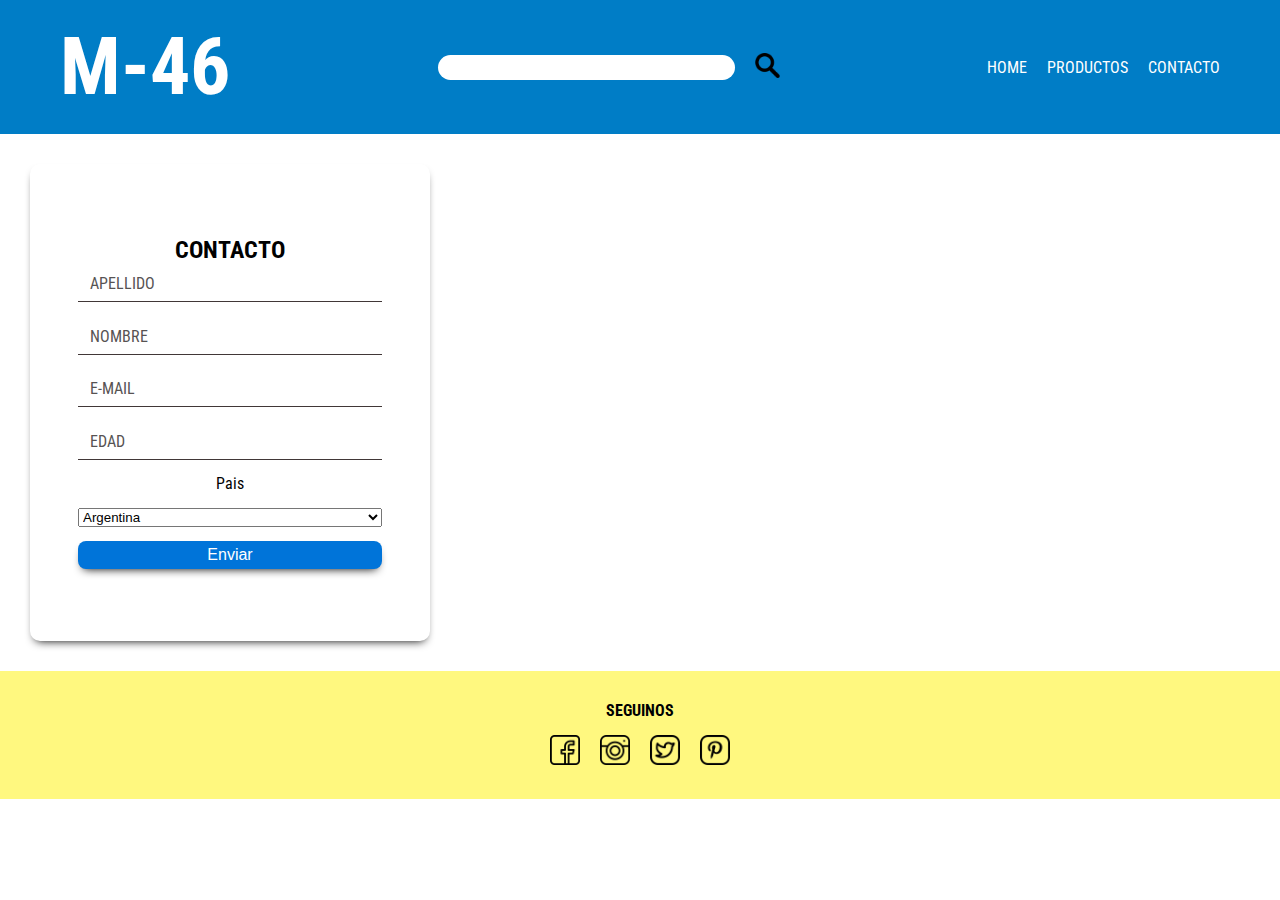
<file: Pages/contact.html>
<!DOCTYPE html>
<html lang="en">
  <head>
    <meta charset="UTF-8" />
    <meta http-equiv="X-UA-Compatible" content="IE=edge" />
    <meta name="viewport" content="width=device-width, initial-scale=1.0" />
    <title>M-46 - CONTACTO</title>
    <link rel="preconnect" href="https://fonts.googleapis.com" />
    <link rel="preconnect" href="https://fonts.gstatic.com" crossorigin />
    <link
      href="https://fonts.googleapis.com/css2?family=Roboto+Condensed:wght@300;400;700&display=swap"
      rel="stylesheet"
    />
    <link rel="stylesheet" href="../main.css" />
    <script src="../scripts/contact.js" defer></script>
  </head>
  <body>
    <!-- HEADER (el Header conteiner, es para contener lo que vamos a hacer conj nuetro header y es para luego llamarlo con el #)-->
    <div class="header__conteiner">
      <div class="header">
        <div class="header__logo">
          <h1>M-46</h1>
        </div>

        <div class="header__search">
          <input class="header__search--input" type="text" />
          <button class="header__search--btn">
            <img src="../img/magnifying-glass.png" alt="search button" />
          </button>
        </div>

        <div class="header__nav">
          <a class="header__nav--item" href="/">HOME</a>
          <a class="header__nav--item" href="./products.html">PRODUCTOS</a>
          <a class="header__nav--item" href="./contact.html">CONTACTO</a>
        </div>
      </div>
    </div>
    <!-- /HEADER -->
    <!-- Heder 2 -->
    <div class="form__initial">
      <form class="form" id="form">
        <h2 class="form__title">CONTACTO</h2>
        <div class="form__container">
          <div class="form_group">
            <input
              type="text"
              id="apellido"
              name="apellido"
              class="form__input"
              placeholder=" "
            />
            <label for="apellido" class="form__label">APELLIDO</label>
            <span class="form_line"></span>
          </div>

          <div class="form_grup">
            <input
              type="text"
              id="nombre"
              name="nombre"
              class="form__input"
              placeholder=" "
            />
            <label for="nombre" class="form__label">NOMBRE</label>
            <span class="form_line"></span>
          </div>

          <div class="form_grup">
            <input
              type="email"
              id="email"
              name="email"
              class="form__input"
              placeholder=" "
            />
            <label for="email" class="form__label">E-MAIL</label>
            <span class="form_line"></span>
          </div>

          <div class="form_grup">
            <input
              type="number"
              id="edad"
              name="edad"
              class="form__input"
              placeholder=" "
            />
            <label for="edad" class="form__label">EDAD</label>
            <span class="form_line"></span>
          </div>

          <!-- <div class="radio__gral"></div>
          <legend>Sexo</legend>
          <input
            class="radio__imput"
            type="radio"
            id="input1"
            name="Genero"
            value="Masculino"
          />
          Masculino
          <input
            class="radio__imput"
            type="radio"
            id="input2"
            name="Genero"
            value="Femenino"
          />FEMENINO
          <input
            class="radio__imput"
            type="radio"
            id="input3"
            name="Genero"
            value="Otro"
          />OTRO -->

          <label class="form__leabel" for="Pais">Pais</label>
          <select name="pais" id="pais">
            <option value="Arg">Argentina</option>
            <option value="Bra">Brazil</option>
            <option value="Col">Colombia</option>
            <option value="Ecu">Ecuador</option>
          </select>

          <!-- <input type="submit" value="Enviar" /> -->
          <button class="form__btn" type="button" id="sendBtn">Enviar</button>
        </div>
      </form>
    </div>
    <!-- /Heder 2 -->
    <!-- MAIN -->

    <!-- HERO (es una imagen grande que ocupa mucho espacio)-->
    <!-- /HERO -->
    <!-- TESTIMONIES -->
    <!-- /TESTIMONIES -->
    <!-- /MAIN -->
    <!-- FOOTER -->
    <footer class="footer">
      <h4 class="footer__title">SEGUINOS</h4>
      <div class="footer__links">
        <a class="footer__link" href="https://facebook.com" target="_blank">
          <img src="../img/facebook.png" alt="Facebook" />
        </a>
        <a class="footer__link" href="https://Instagram.com" target="_blank">
          <img src="../img/instagram.png" alt="Instagram" />
        </a>
        <a class="footer__link" href="https://twitter.com" target="_blank">
          <img src="../img/twitter.png" alt="Twitter" />
        </a>
        <a class="footer__link" href="https://pinterest.com" target="_blank">
          <img src="../img/pinterest.png" alt="Pinterest" />
        </a>
      </div>
    </footer>
    <!-- / FOOTER -->
    <!-- el FOOTER y el HEADER se van a compartir en las 3 paginas(contactos, productos y el index, despues lo copiamos y lo pegamos en las paginas ya que son iguales) -->
  </body>
</html>
</file>
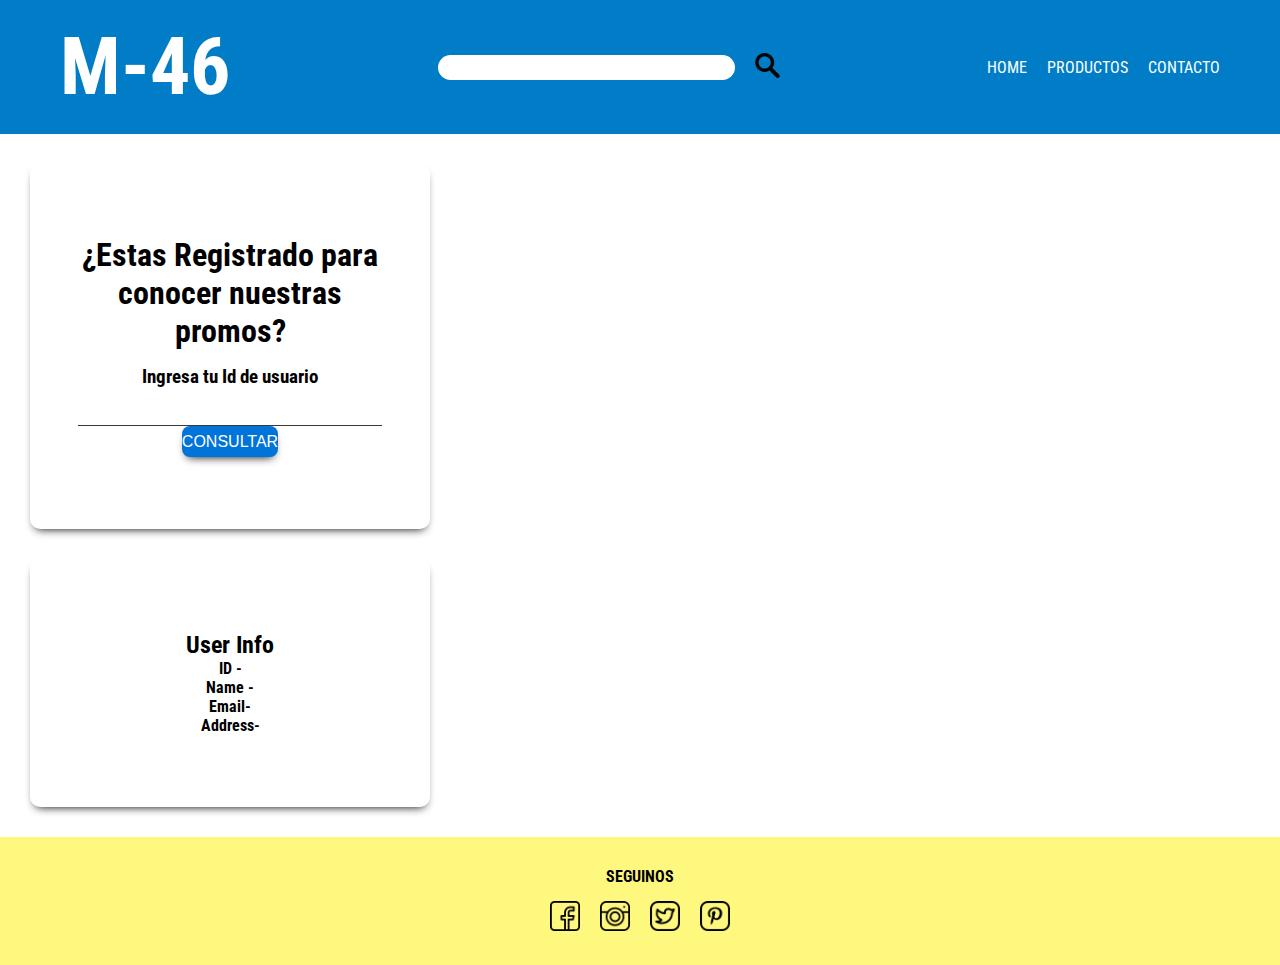
<file: Pages/products.html>
<!DOCTYPE html>
<html lang="en">
  <head>
    <meta charset="UTF-8" />
    <meta http-equiv="X-UA-Compatible" content="IE=edge" />
    <meta name="viewport" content="width=device-width, initial-scale=1.0" />
    <title>M-46</title>
    <link rel="preconnect" href="https://fonts.googleapis.com" />
    <link rel="preconnect" href="https://fonts.gstatic.com" crossorigin />
    <link
      href="https://fonts.googleapis.com/css2?family=Roboto+Condensed:wght@300;400;700&display=swap"
      rel="stylesheet"
    />
    <link rel="stylesheet" href="../main.css" />
    <script src="../scripts/poducts.js" defer></script>
  </head>
  <body>
    <!-- HEADER (el Header conteiner, es para contener lo que vamos a hacer conj nuetro header y es para luego llamarlo con el #)-->
    <div class="header__conteiner">
      <header class="header">
        <!-- Esto es el LOGO -->
        <div class="header__logo">
          <h1>M-46</h1>
        </div>
        <!-- Esto es el BUSCADOR -->
        <div class="header__search">
          <input class="header__search--input" type="text" />
          <button class="header__search--btn">
            <img src="../img/magnifying-glass.png" alt="search button" />
          </button>
        </div>

        <!-- este es el nav -->

        <nav class="header__nav" id="menu">
          <a class="header__nav--item" href="/">HOME</a>
          <a class="header__nav--item" href="../Pages/products.html"
            >PRODUCTOS</a
          >
          <a class="header__nav--item" href="../Pages/contact.html">CONTACTO</a>
        </nav>
      </header>
    </div>
    <!-- /HEADER -->
    <!-- MAIN -->
    <!-- Esto es el vinculo con JS -->
    <!-- ---------------------------------------------------- -->
    <div class="main__main">
      <div class="main__conteiner">
        <h1 class="main__title">
          ¿Estas Registrado para conocer nuestras promos?
        </h1>
        <h3 class="main__title2">Ingresa tu Id de usuario</h3>
        <div class="main__group">
          <input class="main__inputs" type="text" id="userInput" />
          <button class="main__btn" id="btnConsultar">CONSULTAR</button>
        </div>
      </div>
      <div class="main__conteinerInfo">
        <h2 class="main_userInfo">User Info</h2>
        <h4>ID <span id="userId">-</span></h4>
        <h4>Name <span id="userName">-</span></h4>
        <h4>Email<span id="userEmail">-</span></h4>
        <h4>Address<span id="userAddress">-</span></h4>
      </div>
    </div>
    <!-- ---------------------------------------------------- -->
    <!-- <div id="calzados" class="calzados">
      <div class="calzado">
        <h4 id="calzado-name"></h4>
        <h3 id="calzado-price"></h3>
        <div>
          <ul id="calzado-topping"></ul>
        </div>
      </div>
    </div>
    <div id="dummy"></div> -->
    <!-- HERO (es una imagen grande que ocupa mucho espacio)-->

    <!-- Esta va a ser la galeria -->
    <!-- <div class="grid__container">
      <div class="grid__item">1</div>
      <div class="grid__item">2</div>
      <div class="grid__item">3</div>
      <div class="grid__item">4</div>
      <div class="grid__item">5</div>
      <div class="grid__item">6</div>
      <div class="grid__item">7</div>
      <div class="grid__item">8</div>
      <div class="grid__item">9</div>
      <div class="grid__item">10</div>
    </div> -->
    <!-- ---------------------------------------------------- -->
    <!-- /HERO -->
    <!-- TESTIMONIES -->
    <!-- /TESTIMONIES -->
    <!-- /MAIN -->
    <!-- FOOTER -->
    <footer class="footer">
      <h4 class="footer__title">SEGUINOS</h4>
      <div class="footer__links">
        <a class="footer__link" href="https://facebook.com" target="_blank">
          <img src="../img/facebook.png" alt="Facebook" />
        </a>
        <a class="footer__link" href="https://Instagram.com" target="_blank">
          <img src="../img/instagram.png" alt="Instagram" />
        </a>
        <a class="footer__link" href="https://twitter.com" target="_blank">
          <img src="../img/twitter.png" alt="Twitter" />
        </a>
        <a class="footer__link" href="https://pinterest.com" target="_blank">
          <img src="../img/pinterest.png" alt="Pinterest" />
        </a>
      </div>
    </footer>
    <!-- / FOOTER -->
    <!-- el FOOTER y el HEADER se van a compartir en las 3 paginas(contactos, productos y el index, despues lo copiamos y lo pegamos en las paginas ya que son iguales) -->
  </body>
</html>
</file>
<file: main.css>
* {
  margin: 0;
  padding: 0;
  -webkit-box-sizing: border-box;
          box-sizing: border-box;
}

body {
  background-color: white;
}

body {
  color: black;
  font-family: "Roboto Condensed", sans-serif;
}

body.dark {
  background: #000;
}

.header__conteiner {
  background-color: #007dc6;
  position: relative;
}

body.dark .header__conteiner {
  background: #262525;
  -webkit-box-shadow: #2e2d2d;
          box-shadow: #2e2d2d;
}

.header {
  max-width: 1200px;
  display: -webkit-box;
  display: -ms-flexbox;
  display: flex;
  -webkit-box-pack: justify;
      -ms-flex-pack: justify;
          justify-content: space-between;
  margin: 0 auto;
  border: 0;
  padding: 20px 20px;
  -webkit-box-align: center;
      -ms-flex-align: center;
          align-items: center;
  height: 100%;
  vertical-align: baseline;
  color: white;
}

.header__logo {
  font-size: 40px;
  text-shadow: 0 5px 10px -5px black;
}

body.dark .header__logo {
  color: white;
}

@media (max-width: 415px) {
  .header__logo {
    font-size: 15px;
  }
}

.header__search {
  display: -webkit-box;
  display: -ms-flexbox;
  display: flex;
  -webkit-box-align: center;
      -ms-flex-align: center;
          align-items: center;
  gap: 20px;
}

@media (max-width: 415px) {
  .header__search {
    display: none;
  }
}

.header__search--input {
  border-radius: 15px;
  border: none;
  text-align: center;
  padding: 5px 60px 5px 60px;
}

.header__search--btn {
  border: none;
  background: none;
  cursor: pointer;
  -webkit-transition: all 0.6s linear;
  transition: all 0.6s linear;
}

.header__search--btn img {
  width: 25px;
  height: 25px;
}

.header__nav {
  position: absolute;
  top: 100%;
  background-color: #007dc6;
  left: 0;
  right: 0;
  padding: 10px 0;
  display: -webkit-box;
  display: -ms-flexbox;
  display: flex;
  -webkit-box-pack: center;
      -ms-flex-pack: center;
          justify-content: center;
  gap: 20px;
}

@media (min-width: 415px) {
  .header__nav {
    position: static;
    background-color: #007dc6;
  }
}

body.dark .header__nav {
  background-color: #262525;
}

.header__nav--item {
  text-decoration: none;
  color: white;
  text-transform: uppercase;
  -webkit-transition: color 0.3s linear;
  transition: color 0.3s linear;
}

.header__nav--item:hover {
  color: black;
}

.header__menuBtn {
  background-color: white;
  border-radius: 5px;
}

.header__menuBtn:active img {
  -webkit-transform: scale(0.9);
          transform: scale(0.9);
}

@media (min-width: 415px) {
  .header__menuBtn {
    display: none;
  }
}

.header .swich {
  background-color: #cecece;
  border-radius: 1000px;
  border: none;
  position: relative;
  cursor: pointer;
  display: -webkit-box;
  display: -ms-flexbox;
  display: flex;
  outline: none;
  gap: 20px;
}

.header .swich::after {
  content: "";
  display: block;
  width: 25px;
  height: 25px;
  position: absolute;
  background: #f1f1f1;
  top: 0;
  left: 0;
  right: unset;
  border-radius: 100px;
  -webkit-transition: 0.3s ease all;
  transition: 0.3s ease all;
  -webkit-box-shadow: 0px 0px 2px 0px rgba(0, 0, 0, 0.2);
          box-shadow: 0px 0px 2px 0px rgba(0, 0, 0, 0.2);
}

.header .swich.active {
  background: orange;
  color: black;
}

.header .swich.active::after {
  right: 0;
  left: unset;
}

.header .swich img {
  width: 25px;
  height: 25px;
  line-height: 25px;
  display: block;
  background: none;
  color: white;
}

.hidden {
  display: none;
}

.footer {
  display: -webkit-box;
  display: -ms-flexbox;
  display: flex;
  -webkit-box-orient: vertical;
  -webkit-box-direction: normal;
      -ms-flex-direction: column;
          flex-direction: column;
  -webkit-box-pack: center;
      -ms-flex-pack: center;
          justify-content: center;
  -webkit-box-align: center;
      -ms-flex-align: center;
          align-items: center;
  background-color: #fff87f;
  padding: 30px 0;
  gap: 15px;
}

body.dark .footer {
  background: #262525;
  -webkit-box-shadow: #2e2d2d;
          box-shadow: #2e2d2d;
}

body.dark .footer img {
  background-color: snow;
}

body.dark .footer__title {
  color: snow;
}

.footer__title {
  text-transform: uppercase;
}

.footer__links {
  display: -webkit-box;
  display: -ms-flexbox;
  display: flex;
  gap: 20px;
  -webkit-box-pack: center;
      -ms-flex-pack: center;
          justify-content: center;
  -webkit-box-align: center;
      -ms-flex-align: center;
          align-items: center;
  -webkit-transition: all 0.3s linear;
  transition: all 0.3s linear;
}

.footer__links:hover {
  -webkit-transform: scale(1.05);
          transform: scale(1.05);
}

.footer__link img {
  height: 30px;
  width: 30px;
}

.hero {
  height: 700px;
  background-repeat: no-repeat;
  background-size: cover;
  display: -webkit-box;
  display: -ms-flexbox;
  display: flex;
  text-indent: 50px;
  -webkit-box-pack: left;
      -ms-flex-pack: left;
          justify-content: left;
  padding: 20px 20px;
  font-size: 40px;
  -webkit-animation: hero 10s infinite;
          animation: hero 10s infinite;
}

@media (max-width: 415px) {
  .hero {
    height: 450px;
    width: 360px;
    background-size: 360px 450px;
  }
}

@media (max-width: 415px) {
  .hero {
    background-color: white;
    margin: 15px;
    width: 90%;
    max-width: 400px;
    padding: 4.5em 3.5em;
    border-radius: 0px;
  }
}

.hero__card {
  height: 60px;
  margin-bottom: 100px;
}

@media (max-width: 415px) {
  .hero__card {
    position: relative;
    right: 105px;
    bottom: 150px;
  }
}

.hero__card--btn {
  padding: 10px;
  border: none;
  background-color: black;
  font-size: 20px;
  font-weight: bold;
  color: white;
  border-radius: 7.5px;
  margin: 50px;
}

@media (max-width: 415px) {
  .hero__card--btn {
    margin: 1px;
  }
  .hero__card--btn:hover {
    -webkit-transform: scale(1.05);
            transform: scale(1.05);
  }
}

.hero__card:hover {
  -webkit-transform: scale(1.05);
          transform: scale(1.05);
}

@media (max-width: 415px) {
  .hero__card {
    text-indent: 0px;
    font-size: 25px;
    color: #4b4b4b;
  }
  .hero__card--btn {
    text-align: left;
    font-size: 15px;
  }
}

@-webkit-keyframes hero {
  0%,
  30% {
    background-image: url("./img/addidas_1.jpg");
  }
  35%,
  65% {
    background-image: url("./img/Addidas_2.jpg");
  }
  70%,
  100% {
    background-image: url("./img/Addidas_3.jpg");
  }
}

@keyframes hero {
  0%,
  30% {
    background-image: url("./img/addidas_1.jpg");
  }
  35%,
  65% {
    background-image: url("./img/Addidas_2.jpg");
  }
  70%,
  100% {
    background-image: url("./img/Addidas_3.jpg");
  }
}

.genral {
  background-color: #e5e5f7;
  background-image: radial-gradient(#ff5733 0.5px, transparent 0.5px), radial-gradient(#ff5733 0.5px, #e5e5f7 0.5px);
  background-size: 20px 20px;
  background-position: 0 0, 10px 10px;
  display: -webkit-box;
  display: -ms-flexbox;
  display: flex;
  min-height: 100vh;
}

.form {
  background-color: white;
  margin: 30px;
  width: 90%;
  max-width: 400px;
  padding: 4.5em 3em;
  border-radius: 10px;
  -webkit-box-shadow: 0 5px 10px -5px black;
          box-shadow: 0 5px 10px -5px black;
  text-align: center;
}

@media (max-width: 415px) {
  .form {
    margin: 22px;
  }
}

.from__title {
  font-size: 2rem;
  margin-bottom: 0.5em;
}

.form__container {
  margin-top: 0em;
  display: -ms-grid;
  display: grid;
  gap: 0.9em;
}

.form__group {
  position: relative;
  color: #413737;
}

.form__input {
  width: 100%;
  background: none;
  color: #706c6c;
  font-size: 1rem;
  padding: 0.6em 0.3em;
  border: none;
  outline: none;
  border-bottom: 1px solid #413737;
}

.form__input:focus + .form__label,
.form__input:not(:placeholder-shown) + .form__label {
  -webkit-transform: translateY(-12px) scale(0.7);
          transform: translateY(-12px) scale(0.7);
  -webkit-transform-origin: left top;
          transform-origin: left top;
  color: #4f4f4f;
}

.form__label {
  color: #575353;
  cursor: pointer;
  position: absolute;
  left: 90px;
  -webkit-transform: translateY(10px);
          transform: translateY(10px);
  -webkit-transition: color 0.3s, -webkit-transform 0.5s;
  transition: color 0.3s, -webkit-transform 0.5s;
  transition: transform 0.5s, color 0.3s;
  transition: transform 0.5s, color 0.3s, -webkit-transform 0.5s;
}

.form__btn {
  background-color: #0074d9;
  color: white;
  font-weight: 300;
  font-size: 1rem;
  border-bottom: none;
  padding: 0.3em 0;
  border-radius: 0.5em;
  border: none;
  -webkit-box-shadow: 0 5px 10px -5px black;
          box-shadow: 0 5px 10px -5px black;
}

.main {
  background-color: white;
  margin: 30px;
  width: 90%;
  max-width: 400px;
  padding: 4.5em 3em;
  border-radius: 10px;
  -webkit-box-shadow: 0 5px 10px -5px black;
          box-shadow: 0 5px 10px -5px black;
  text-align: center;
}

.main__conteiner {
  background-color: white;
  margin: 30px;
  width: 90%;
  max-width: 400px;
  padding: 4.5em 3em;
  border-radius: 10px;
  -webkit-box-shadow: 0 5px 10px -5px black;
          box-shadow: 0 5px 10px -5px black;
  text-align: center;
}

@media (max-width: 415px) {
  .main__conteiner {
    margin: 15px;
  }
}

.main__title {
  font-size: 2rem;
  margin-bottom: 0.5em;
}

.main__grup {
  position: relative;
  color: #413737;
}

.main__inputs {
  width: 100%;
  background: none;
  color: #706c6c;
  font-size: 1rem;
  padding: 0.6em 0.3em;
  border: none;
  outline: none;
  text-align: center;
  border-bottom: 1px solid #413737;
}

.main__btn {
  background-color: #0074d9;
  color: white;
  font-weight: 300;
  font-size: 1rem;
  border-bottom: none;
  padding: 0.4em 0;
  border-radius: 0.5em;
  -webkit-box-shadow: 0 5px 10px -5px black;
          box-shadow: 0 5px 10px -5px black;
  border: none;
}

.main__conteinerInfo {
  background-color: white;
  margin: 30px;
  width: 90%;
  max-width: 400px;
  padding: 4.5em 3em;
  border-radius: 10px;
  -webkit-box-shadow: 0 5px 10px -5px black;
          box-shadow: 0 5px 10px -5px black;
  text-align: center;
}

@media (max-width: 415px) {
  .main__conteinerInfo {
    margin: 15px;
  }
}

.main__IconteinerInfo {
  display: none;
}
</file>
